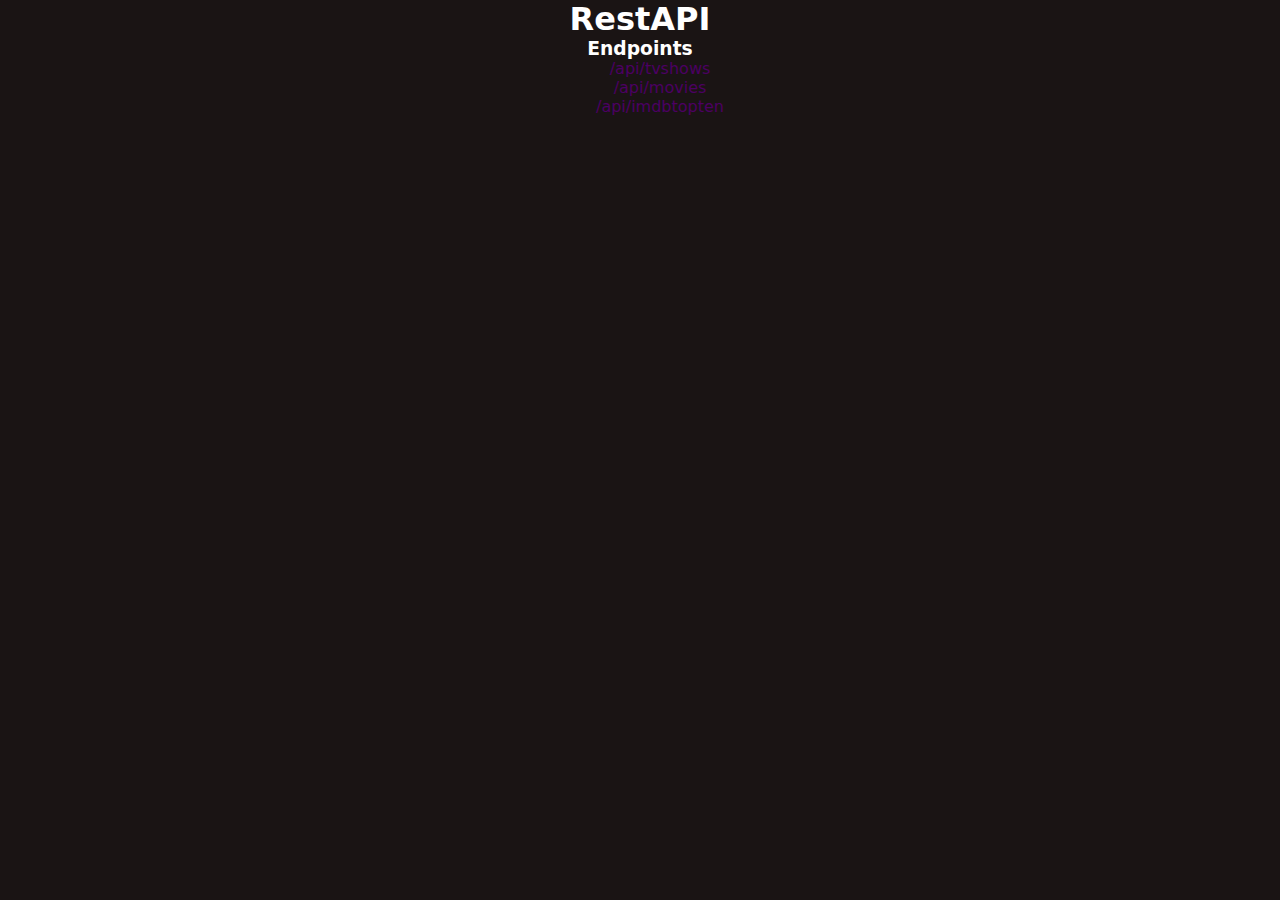
<file: wwwroot/index.html>
<!DOCTYPE html>
<html lang="en">

<head>
    <meta charset="UTF-8">
    <meta name="viewport" content="width=device-width, initial-scale=1.0">
    <title>RestAPI KH</title>
    <link rel="stylesheet" href="styles.css">
</head>

<body>
    <h1>RestAPI</h1>
    <h3>Endpoints</h3>
    <ul>
        <li><a href="/api/tvshows">
                <p>/api/tvshows</p>
            </a></li>
        <li>
            <a href="/api/movies">
                <p>/api/movies</p>
            </a>
        </li>
        <li>
            <a href="/api/imdbtopten">
                <p>/api/imdbtopten</p>
            </a>
        </li>
    </ul>
</body>

</html>
</file>
<file: wwwroot/styles.css>
* {
    box-sizing: border-box;
    margin: 0;
}

body {
    background-color: #1a1414;
    color: #ffffff;
    font-family: system-ui, -apple-system, BlinkMacSystemFont, 'Segoe UI', Roboto, Oxygen, Ubuntu, Cantarell, 'Open Sans', 'Helvetica Neue', sans-serif;
    text-align: center;
}

ul,
li {
    text-decoration: none;
    list-style: none;
}

a {
    color: #4c0063;
    text-decoration: none;
}
</file>
